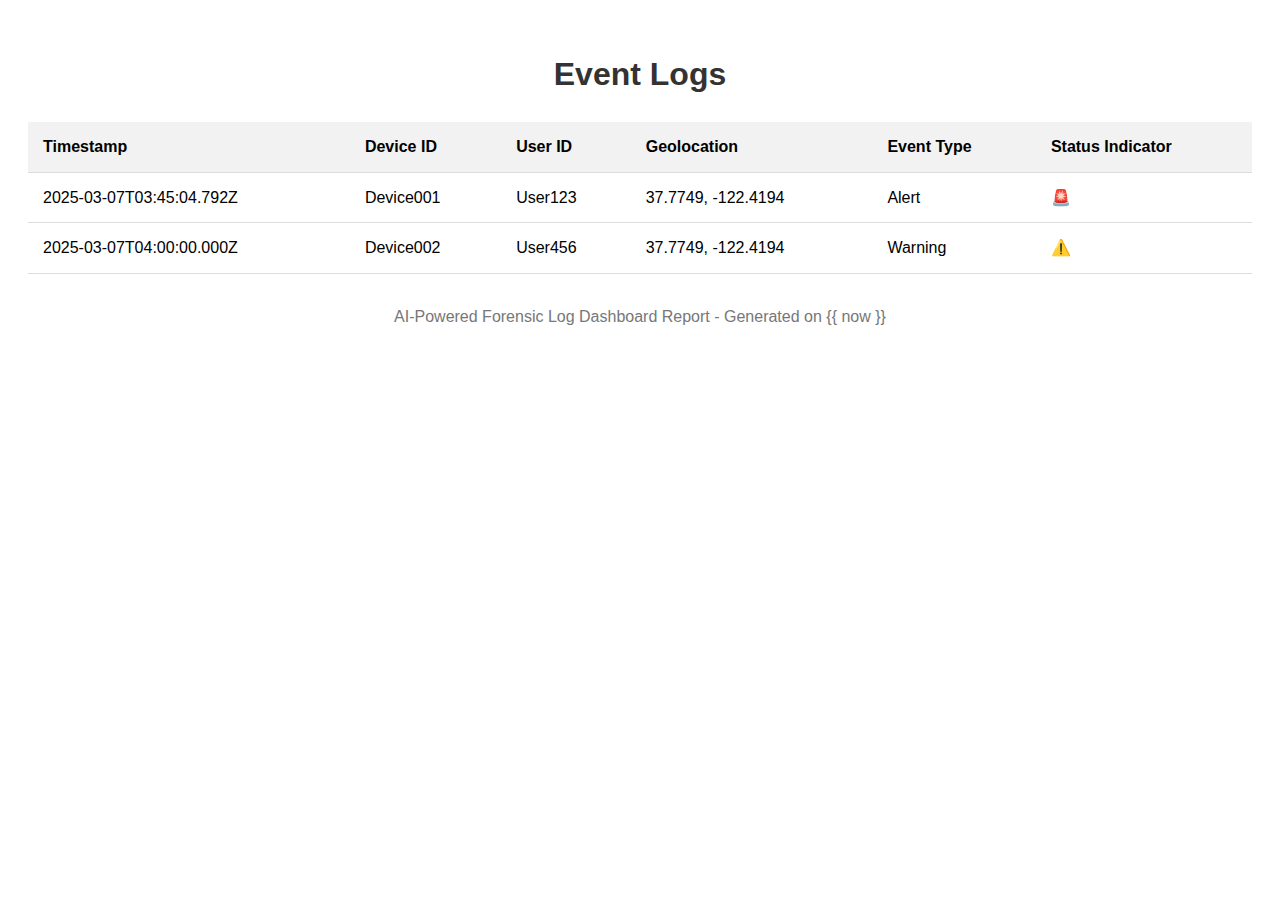
<file: templates/logs_pdf.html>
<!DOCTYPE html>
<html lang="en">
<head>
    <meta charset="UTF-8">
    <meta name="viewport" content="width=device-width, initial-scale=1.0">
    <title>Logs - AI-Powered Forensic Log Dashboard</title>
    <style>
        body {
            font-family: Arial, sans-serif;
            line-height: 1.6;
            padding: 20px;
        }
        h1 {
            color: #333;
            text-align: center;
        }
        table {
            width: 100%;
            border-collapse: collapse;
            margin: 20px 0;
        }
        th, td {
            padding: 12px 15px;
            border-bottom: 1px solid #ddd;
            text-align: left;
        }
        th {
            background-color: #f2f2f2;
        }
        tr:hover {
            background-color: #f5f5f5;
        }
        footer {
            margin-top: 30px;
            text-align: center;
            color: #777;
        }
    </style>
</head>
<body>
    <header>
        <h1>Event Logs</h1>
    </header>
    <main>
        <table>
            <thead>
                <tr>
                    <th>Timestamp</th>
                    <th>Device ID</th>
                    <th>User ID</th>
                    <th>Geolocation</th>
                    <th>Event Type</th>
                    <th>Status Indicator</th>
                </tr>
            </thead>
            <tbody id="log-entries">
                <tr>
                    <td>2025-03-07T03:45:04.792Z</td>
                    <td>Device001</td>
                    <td>User123</td>
                    <td>37.7749, -122.4194</td>
                    <td>Alert</td>
                    <td>🚨</td>
                </tr>
                <tr>
                    <td>2025-03-07T04:00:00.000Z</td>
                    <td>Device002</td>
                    <td>User456</td>
                    <td>37.7749, -122.4194</td>
                    <td>Warning</td>
                    <td>⚠️</td>
                </tr>
            </tbody>
        </table>
    </main>
    <footer>
        <p>AI-Powered Forensic Log Dashboard Report - Generated on {{ now }}</p>
    </footer>
</body>
</html>
</file>
